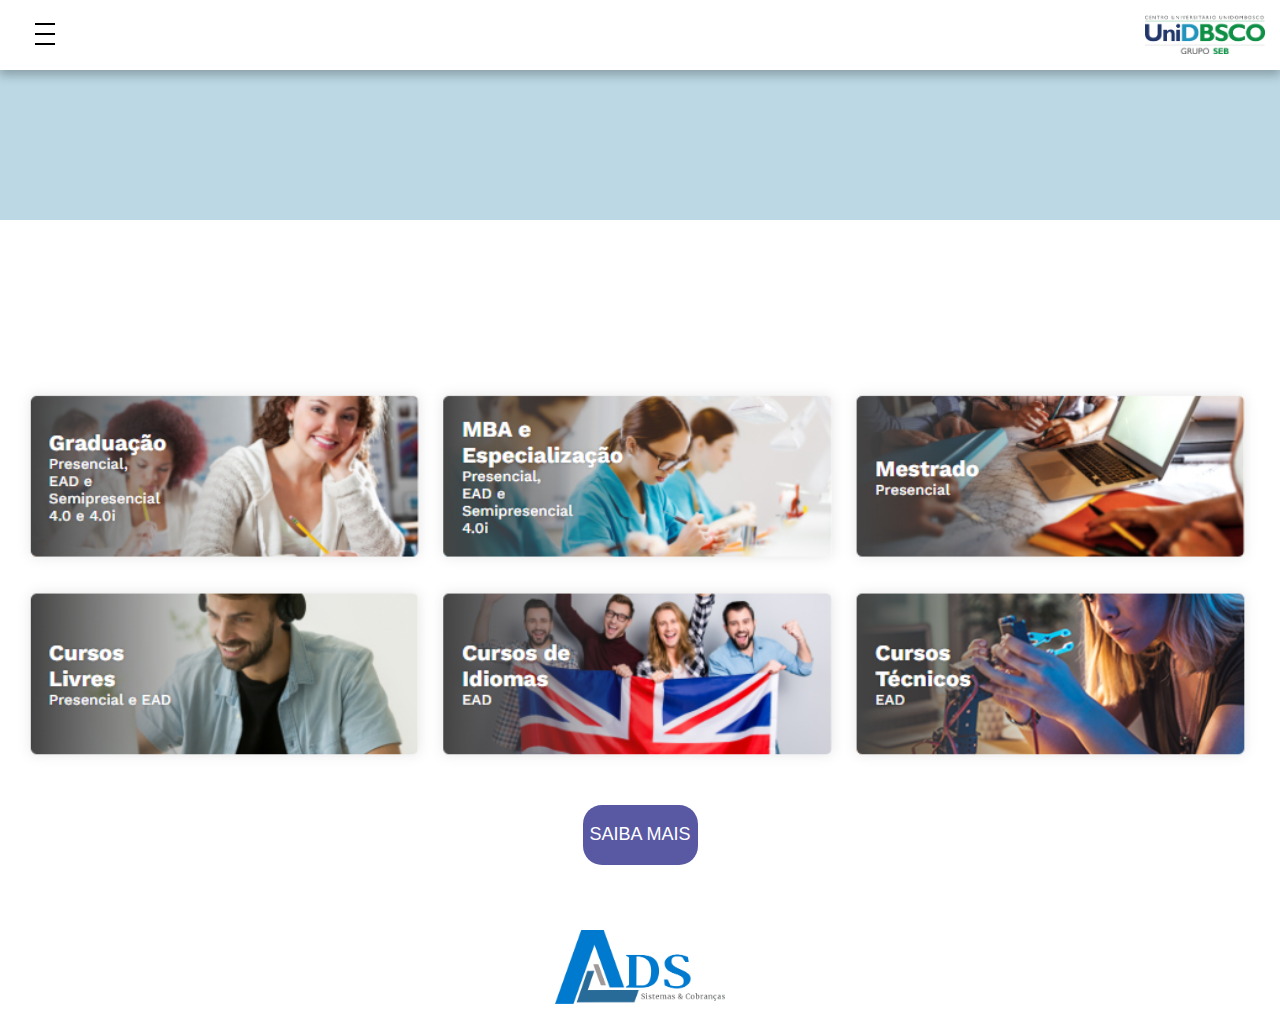
<file: index.html>
<!DOCTYPE html>
<html lang="pt-br">
<head>
    <meta charset="UTF-8">
    <meta http-equiv="X-UA-Compatible" content="IE=edge">
    <meta name="viewport" content="width=device-width, initial-scale=1.0">
    <title>Espaço Educacional - Aluno</title>
    <link rel="stylesheet" href="assets/style/style.css">
</head>
<body>

    


    <div class="nav">

        <input id="menu-hamburguer" type="checkbox">

        <label for="menu-hamburguer">
          <div class="menu">
            <span class="hamburguer"></span>
          </div>
        </label>
      
        <ul>
          <li><a href="index.html">Home</a></li>
          <li><a href="https://www.unidombosco.edu.br/">UniDBSCO</a></li>
          <li><a href="perfil.html">Perfil</a></li>
        </ul>

        <img class="logo" src="assets/img/logo.png"> 

    </div>

    <section class="galeria">
        <img class='foto'  src="assets/img/img1.jfif"/>
        <img class='foto'  src="assets/img/img2.jfif"/>
        <img class='foto'  src="assets/img/img3.jfif"  />
        <img class='foto'  src="assets/img/img4.jfif"  />
      </section>



      <div class="content">
            <img class="logo3" src="assets/img/logo3.png"> 

          <button class="btn">SAIBA MAIS</button>

          <img class="logo2" src="assets/img/logo2.png"> 
      </div>
    
</body>
</html>
</file>
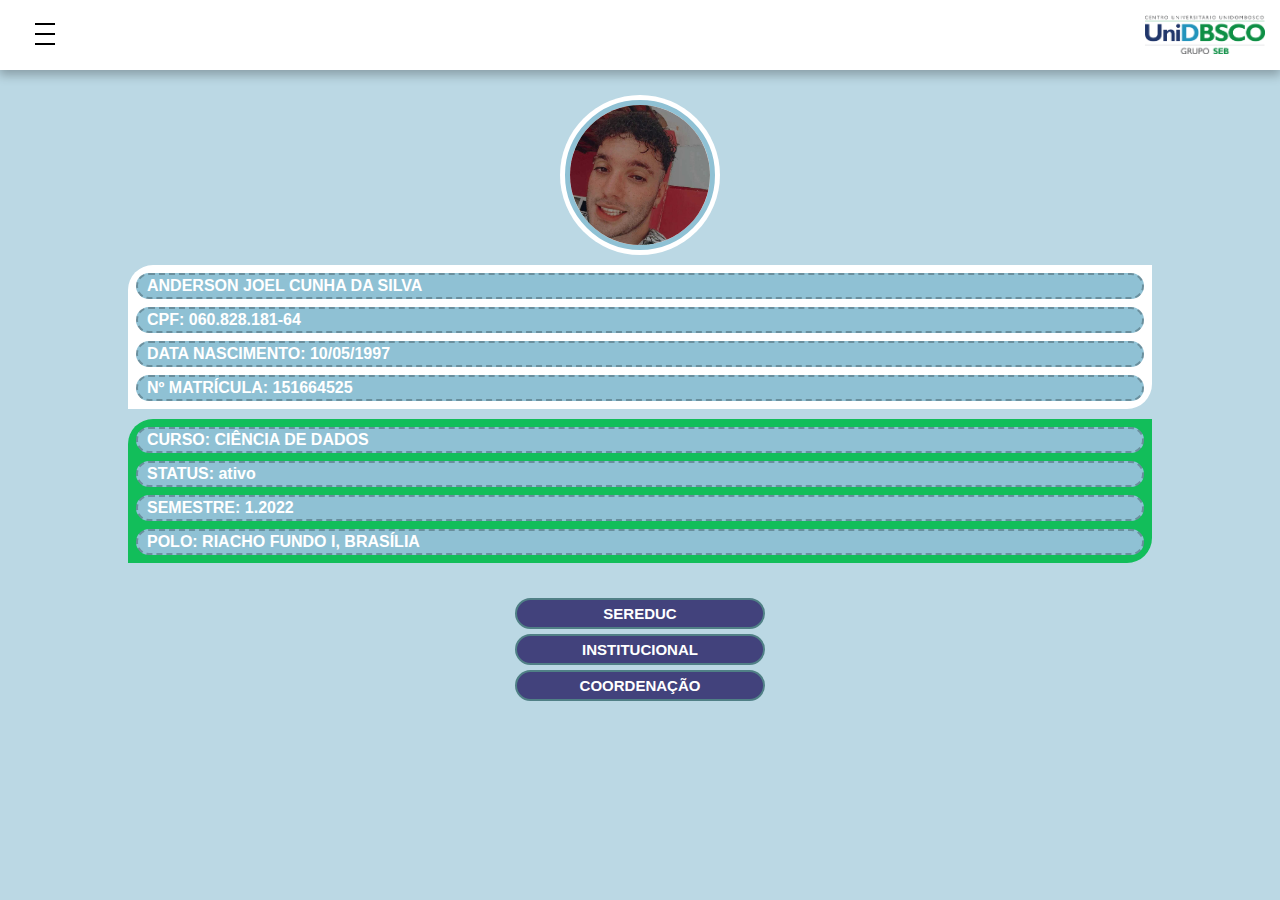
<file: perfil.html>
<!DOCTYPE html>
<html lang="pt-br">
<head>
    <meta charset="UTF-8">
    <meta http-equiv="X-UA-Compatible" content="IE=edge">
    <meta name="viewport" content="width=device-width, initial-scale=1.0">
    <title>Espaço Educacional - Aluno</title>
    <link rel="stylesheet" href="assets/style/style.css">
</head>
<body>

    


    <div class="nav">

        <input id="menu-hamburguer" type="checkbox">

        <label for="menu-hamburguer">
          <div class="menu">
            <span class="hamburguer"></span>
          </div>
        </label>
      
        <ul>
          <li><a href="index.html">Home</a></li>
          <li><a href="#">UniDBSCO</a></li>
          <li><a href="perfil.html">Perfil</a></li>
        </ul>

        <img class="logo" src="assets/img/logo.png"> 

    </div>


    <div class="perfil">

        <div class="pic">
            <div class="pic2">
                <img class='imgperfil'  src="assets/img/perfil.jpeg">
            </div>
        </div>

        <div class="sobre">
            <p class="info">ANDERSON JOEL CUNHA DA SILVA</p>
            <P class="info">CPF: 060.828.181-64</P>
            <P class="info">DATA NASCIMENTO: 10/05/1997</P>
            <P class="info">Nº MATRÍCULA: 151664525</P>
        </div>

        <div class="curso">
            <P class="desc">CURSO: CIÊNCIA DE DADOS</P>
            <P class="desc">STATUS: ativo</P>
            <P class="desc">SEMESTRE: 1.2022</P>
            <P class="desc">POLO: RIACHO FUNDO I, BRASÍLIA</P>
        </div>

        <div class="link">
            <a class="educ" href="https://app.betrybe.com/course">SEREDUC</a></li>
            <a class="educ" href="https://www.unidombosco.edu.br/">INSTITUCIONAL</a></li>
            <a class="educ" href="perfil.html">COORDENAÇÃO</a></li>
        </div>
    </div>
    
</body>
</html>
</file>
<file: assets/style/style.css>
*{
    padding: 0;
    margin: 0;
    box-sizing: border-box;
}

  body {
    background: #bbd8e4;
  }


  /* ------------------------------- */

  .galeria {
    margin-top: 150px;
    position: relative;
    display: flex;
    justify-content: center;
    align-items: center;
  }
  
  .foto {
    position: absolute;
    animation: animacao infinite 20s;
    opacity: 0;
  }
  
  @keyframes animacao {
    25% {
      opacity: 1;
         transform: scale(1.1,1.1);
    }
   50% {
      opacity: 0;
         
    }
  }
  
  .foto:nth-child(1) {
    animation-delay: 0s;
  }
  
  .foto:nth-child(2) {
    animation-delay: 5s;
  }
  
  .foto:nth-child(3) {
    animation-delay: 10s;
  }
  
  .foto:nth-child(4) {
    animation-delay: 15s;
  }


  /* -------------------------------- */

  .nav {
    background: rgb(255, 255, 255);
    width: 100%;
    height: 70px;
    box-shadow: 0px 4px 10px 1px rgba(0, 0, 0, 0.274);
}

.menu {
  border-radius: 50%;
  width: 40px;
  height: 40px;
  position: fixed;
  top: 15px;
  left: 25px;
  cursor: pointer;
  box-shadow: 0 0 0 0 #fff, 0 0 0 0 #fff;
  transition: box-shadow 1.1s cubic-bezier(.19, 1, .22, 1);
}

.menu:hover {
  box-shadow: 0 0 0 8px rgb(143, 193, 212), 0 0 0 8px #fff;
}

.hamburguer {
  position: relative;
  display: block;
  background: #000;
  width: 20px;
  height: 2px;
  top: 18px;
  left: 10px;
  transition: .5s ease-in-out;
}

.hamburguer::before, .hamburguer::after {
  background: #000;
  content: '';
  display: block;
  width: 100%;
  height: 100%;
  position: absolute;
  transition: .5s ease-in-out;
}

.hamburguer::before {
  top: -10px;
}

.hamburguer::after {
  bottom: -10px;
}

input {
  display: none;
}

input:checked ~ ul {
  opacity: 1;
  display: table;
}

input:checked ~ label .menu {
  box-shadow: 0 0 0 180vw #fff, 0 0 0 180vw #fff;
  z-index: 1;
}

input:checked ~ label .hamburguer {
  transform: rotate(45deg);
}

input:checked ~ label .hamburguer::before {
  transform: rotate(90deg);
  top: 0;
}

input:checked ~ label .hamburguer::after {
  transform: rotate(90deg);
  bottom: 0;
}

ul {
  position: absolute;
  top: 50%;
  left: 50%;
  transform: translate(-50%, -50%);
  list-style: none;
  opacity: 0;
  display: none;
  transition: .25s .1s cubic-bezier(0, 1.07, 0, 1.02);
  z-index: 2;
}

a {
  display: block;
  margin-bottom: 40px;
  color: #ffffff;
  font-size: 47px;
  text-decoration: none;
  font-family: 'Franklin Gothic Medium', 'Arial Narrow', Arial, sans-serif;
  text-align: center;
  background: rgb(80, 128, 134);
  width: 250px;
  border-radius: 19px;
  border: 2px solid rgb(80, 128, 134);
}

a:hover {
    background: rgb(255, 255, 255);;
    color: rgb(80, 128, 134);
    border: 2px solid rgb(43, 119, 190);
}

.logo {
    padding: 15px;
    width: 150px;
    float: right;
}

/* -------------------- */

.content {
    background: white;
    width: 100%;
    display: flex;
    justify-content: center;
    align-items: center;
    flex-direction: column;
}

.btn {
    margin-top: 20px;
    margin-bottom: 50px;
    background: rgb(89, 89, 163);
    border-style: none;
    color: #fff;
    width: 115px;
    height: 60px;
    border-radius: 19px;
    font-family: 'Lucida Sans', 'Lucida Sans Regular', 'Lucida Grande', 'Lucida Sans Unicode', Geneva, Verdana, sans-serif;
    font-size: 18px;
}

.btn:hover{
    background: rgb(58, 58, 128);
    transform: scale(1.1);
}

.logo2 {
    padding: 15px;
    width: 200px; 
}

.logo3 {
    width: 100%;
    margin-top: 150px;
}

/* ***************************************************** */

.perfil {
    display: flex;
    align-items: center;
    justify-content: center;
    margin-top: 25px;
    flex-direction: column;
}

.pic {
    width: 160px;
    height: 160px;
    background: white;
    border-radius: 50%;
    display: flex;
    justify-content: center;
    align-items: center;
}

.pic2 {
    width: 150px;
    height: 150px;
    background: white;
    border-radius: 50%;
    border: 5px solid rgb(143, 193, 212);
}

.sobre {
    margin-top: 10px;
    background: white;
    width: 80%;
    border-radius: 25px 0;
}

.info {
    background: rgb(143, 193, 212);
    margin: 8px;
    color: white;
    height: 26px;
    display: flex;
    align-items: center;
    padding-left: 9px;
    font-family: 'Gill Sans', 'Gill Sans MT', Calibri, 'Trebuchet MS', sans-serif;
    font-weight: bold;
    border-radius: 15px;
    border: 2px dashed rgba(0, 0, 0, 0.26);
}

.curso {
    margin-top: 10px;
    background: rgb(18, 190, 90);
    width: 80%;
    border-radius: 25px 0;
}

.desc {
    background: rgb(143, 193, 212);
    margin: 8px;
    color: white;
    height: 26px;
    display: flex;
    align-items: center;
    padding-left: 9px;
    font-family: 'Gill Sans', 'Gill Sans MT', Calibri, 'Trebuchet MS', sans-serif;
    font-weight: bold;
    border-radius: 15px;
    border: 2px dashed rgba(0, 0, 0, 0.26);
}

.imgperfil {
    width: 140px;
    border-radius: 50%;
}

.link {
    margin-top: 30px;
}

.educ {
    background: rgb(66, 66, 124);
    padding: 5px;
    margin: 5px;
    font-size: 15px;
    font-family: 'Lucida Sans', 'Lucida Sans Regular', 'Lucida Grande', 'Lucida Sans Unicode', Geneva, Verdana, sans-serif;
    font-weight: bold;
    color: #fff;
}
</file>
